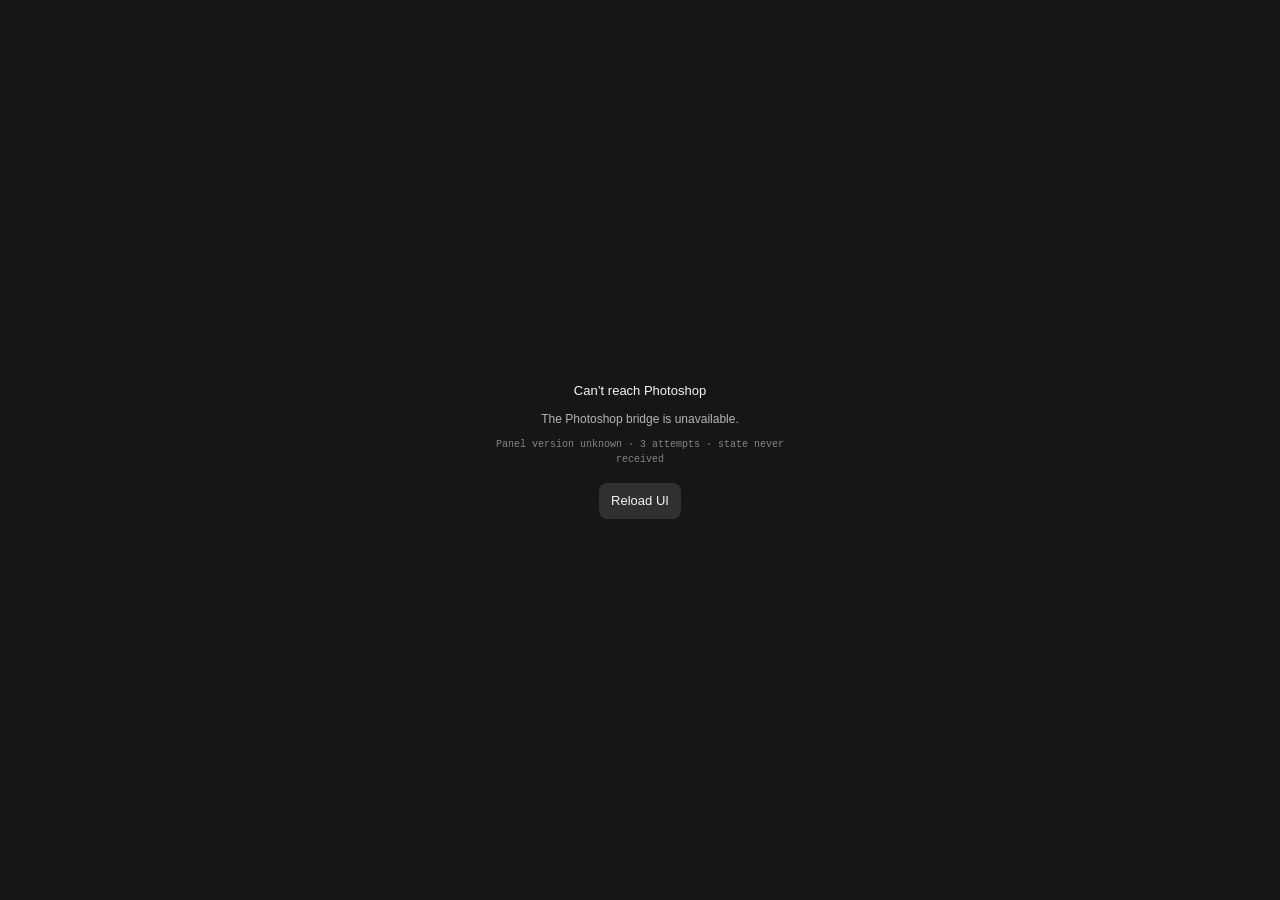
<file: webview/index.html>
<!doctype html>
<html lang="en">
  <head>
    <meta charset="UTF-8" />
    <meta name="viewport" content="width=device-width, initial-scale=1.0" />
    <title>Nano Banana Pro</title>
    <script>
      if (!window.uxpHost && window.parent && window.parent !== window) {
        window.uxpHost = {
          postMessage: function(msg) {
            try { window.parent.postMessage(msg, "*"); } catch(e) {
              console.error("Failed to post message to host:", e);
            }
          }
        };
      }
    </script>
    <script defer src="./assets/app.js"></script>
    <link rel="stylesheet" href="./assets/index.css">
  </head>
  <body>
    <div id="boot-status" style="box-sizing:border-box;padding:16px;color:#b4b4b4;font:12px system-ui,sans-serif;">Loading Nano Banana Pro…</div>
    <div id="root"></div>
    <script>
      window.addEventListener("error", function (event) {
        var status = document.getElementById("boot-status");
        if (status) status.textContent = "UI startup error: " + (event.message || "Unknown WebView error");
      });
      window.addEventListener("unhandledrejection", function (event) {
        var status = document.getElementById("boot-status");
        var reason = event.reason && event.reason.message ? event.reason.message : String(event.reason || "Unknown WebView error");
        if (status) status.textContent = "UI startup error: " + reason;
      });
    </script>
  </body>
</html>
</file>
<file: webview/assets/index.css>
*,:before,:after{--tw-border-spacing-x: 0;--tw-border-spacing-y: 0;--tw-translate-x: 0;--tw-translate-y: 0;--tw-rotate: 0;--tw-skew-x: 0;--tw-skew-y: 0;--tw-scale-x: 1;--tw-scale-y: 1;--tw-pan-x: ;--tw-pan-y: ;--tw-pinch-zoom: ;--tw-scroll-snap-strictness: proximity;--tw-gradient-from-position: ;--tw-gradient-via-position: ;--tw-gradient-to-position: ;--tw-ordinal: ;--tw-slashed-zero: ;--tw-numeric-figure: ;--tw-numeric-spacing: ;--tw-numeric-fraction: ;--tw-ring-inset: ;--tw-ring-offset-width: 0px;--tw-ring-offset-color: #fff;--tw-ring-color: rgb(59 130 246 / .5);--tw-ring-offset-shadow: 0 0 #0000;--tw-ring-shadow: 0 0 #0000;--tw-shadow: 0 0 #0000;--tw-shadow-colored: 0 0 #0000;--tw-blur: ;--tw-brightness: ;--tw-contrast: ;--tw-grayscale: ;--tw-hue-rotate: ;--tw-invert: ;--tw-saturate: ;--tw-sepia: ;--tw-drop-shadow: ;--tw-backdrop-blur: ;--tw-backdrop-brightness: ;--tw-backdrop-contrast: ;--tw-backdrop-grayscale: ;--tw-backdrop-hue-rotate: ;--tw-backdrop-invert: ;--tw-backdrop-opacity: ;--tw-backdrop-saturate: ;--tw-backdrop-sepia: ;--tw-contain-size: ;--tw-contain-layout: ;--tw-contain-paint: ;--tw-contain-style: }::backdrop{--tw-border-spacing-x: 0;--tw-border-spacing-y: 0;--tw-translate-x: 0;--tw-translate-y: 0;--tw-rotate: 0;--tw-skew-x: 0;--tw-skew-y: 0;--tw-scale-x: 1;--tw-scale-y: 1;--tw-pan-x: ;--tw-pan-y: ;--tw-pinch-zoom: ;--tw-scroll-snap-strictness: proximity;--tw-gradient-from-position: ;--tw-gradient-via-position: ;--tw-gradient-to-position: ;--tw-ordinal: ;--tw-slashed-zero: ;--tw-numeric-figure: ;--tw-numeric-spacing: ;--tw-numeric-fraction: ;--tw-ring-inset: ;--tw-ring-offset-width: 0px;--tw-ring-offset-color: #fff;--tw-ring-color: rgb(59 130 246 / .5);--tw-ring-offset-shadow: 0 0 #0000;--tw-ring-shadow: 0 0 #0000;--tw-shadow: 0 0 #0000;--tw-shadow-colored: 0 0 #0000;--tw-blur: ;--tw-brightness: ;--tw-contrast: ;--tw-grayscale: ;--tw-hue-rotate: ;--tw-invert: ;--tw-saturate: ;--tw-sepia: ;--tw-drop-shadow: ;--tw-backdrop-blur: ;--tw-backdrop-brightness: ;--tw-backdrop-contrast: ;--tw-backdrop-grayscale: ;--tw-backdrop-hue-rotate: ;--tw-backdrop-invert: ;--tw-backdrop-opacity: ;--tw-backdrop-saturate: ;--tw-backdrop-sepia: ;--tw-contain-size: ;--tw-contain-layout: ;--tw-contain-paint: ;--tw-contain-style: }*,:before,:after{box-sizing:border-box;border-width:0;border-style:solid;border-color:#e5e7eb}:before,:after{--tw-content: ""}html,:host{line-height:1.5;-webkit-text-size-adjust:100%;-moz-tab-size:4;-o-tab-size:4;tab-size:4;font-family:ui-sans-serif,system-ui,sans-serif,"Apple Color Emoji","Segoe UI Emoji",Segoe UI Symbol,"Noto Color Emoji";font-feature-settings:normal;font-variation-settings:normal;-webkit-tap-highlight-color:transparent}body{margin:0;line-height:inherit}hr{height:0;color:inherit;border-top-width:1px}abbr:where([title]){-webkit-text-decoration:underline dotted;text-decoration:underline dotted}h1,h2,h3,h4,h5,h6{font-size:inherit;font-weight:inherit}a{color:inherit;text-decoration:inherit}b,strong{font-weight:bolder}code,kbd,samp,pre{font-family:ui-monospace,SFMono-Regular,Menlo,Monaco,Consolas,Liberation Mono,Courier New,monospace;font-feature-settings:normal;font-variation-settings:normal;font-size:1em}small{font-size:80%}sub,sup{font-size:75%;line-height:0;position:relative;vertical-align:baseline}sub{bottom:-.25em}sup{top:-.5em}table{text-indent:0;border-color:inherit;border-collapse:collapse}button,input,optgroup,select,textarea{font-family:inherit;font-feature-settings:inherit;font-variation-settings:inherit;font-size:100%;font-weight:inherit;line-height:inherit;letter-spacing:inherit;color:inherit;margin:0;padding:0}button,select{text-transform:none}button,input:where([type=button]),input:where([type=reset]),input:where([type=submit]){-webkit-appearance:button;background-color:transparent;background-image:none}:-moz-focusring{outline:auto}:-moz-ui-invalid{box-shadow:none}progress{vertical-align:baseline}::-webkit-inner-spin-button,::-webkit-outer-spin-button{height:auto}[type=search]{-webkit-appearance:textfield;outline-offset:-2px}::-webkit-search-decoration{-webkit-appearance:none}::-webkit-file-upload-button{-webkit-appearance:button;font:inherit}summary{display:list-item}blockquote,dl,dd,h1,h2,h3,h4,h5,h6,hr,figure,p,pre{margin:0}fieldset{margin:0;padding:0}legend{padding:0}ol,ul,menu{list-style:none;margin:0;padding:0}dialog{padding:0}textarea{resize:vertical}input::-moz-placeholder,textarea::-moz-placeholder{opacity:1;color:#9ca3af}input::placeholder,textarea::placeholder{opacity:1;color:#9ca3af}button,[role=button]{cursor:pointer}:disabled{cursor:default}img,svg,video,canvas,audio,iframe,embed,object{display:block;vertical-align:middle}img,video{max-width:100%;height:auto}[hidden]:where(:not([hidden=until-found])){display:none}.pointer-events-none{pointer-events:none}.visible{visibility:visible}.fixed{position:fixed}.absolute{position:absolute}.relative{position:relative}.inset-0{inset:0}.-left-1\.5{left:-.375rem}.-top-1\.5{top:-.375rem}.left-1\/2{left:50%}.right-1\.5{right:.375rem}.right-2{right:.5rem}.right-7{right:1.75rem}.top-1\/2{top:50%}.top-2{top:.5rem}.z-10{z-index:10}.z-20{z-index:20}.z-50{z-index:50}.z-\[60\]{z-index:60}.mx-3{margin-left:.75rem;margin-right:.75rem}.my-1{margin-top:.25rem;margin-bottom:.25rem}.mb-1{margin-bottom:.25rem}.mb-2{margin-bottom:.5rem}.mb-5{margin-bottom:1.25rem}.ml-auto{margin-left:auto}.mt-0\.5{margin-top:.125rem}.mt-1{margin-top:.25rem}.mt-1\.5{margin-top:.375rem}.mt-2{margin-top:.5rem}.mt-4{margin-top:1rem}.mt-5{margin-top:1.25rem}.block{display:block}.flex{display:flex}.inline-flex{display:inline-flex}.grid{display:grid}.hidden{display:none}.size-10{width:2.5rem;height:2.5rem}.size-16{width:4rem;height:4rem}.size-3{width:.75rem;height:.75rem}.size-3\.5{width:.875rem;height:.875rem}.size-4{width:1rem;height:1rem}.size-5{width:1.25rem;height:1.25rem}.size-6{width:1.5rem;height:1.5rem}.size-7{width:1.75rem;height:1.75rem}.size-8{width:2rem;height:2rem}.size-\[18px\]{width:18px;height:18px}.size-full{width:100%;height:100%}.h-1{height:.25rem}.h-10{height:2.5rem}.h-11{height:2.75rem}.h-6{height:1.5rem}.h-7{height:1.75rem}.h-8{height:2rem}.h-9{height:2.25rem}.h-full{height:100%}.h-px{height:1px}.max-h-\[85vh\]{max-height:85vh}.min-h-0{min-height:0px}.min-h-6{min-height:1.5rem}.min-h-8{min-height:2rem}.min-h-\[96px\]{min-height:96px}.min-h-screen{min-height:100vh}.w-6{width:1.5rem}.w-60{width:15rem}.w-8{width:2rem}.w-\[calc\(100\%-24px\)\]{width:calc(100% - 24px)}.w-full{width:100%}.min-w-0{min-width:0px}.min-w-48{min-width:12rem}.max-w-\[140px\]{max-width:140px}.max-w-\[150px\]{max-width:150px}.max-w-\[calc\(100vw-16px\)\]{max-width:calc(100vw - 16px)}.max-w-md{max-width:28rem}.max-w-sm{max-width:24rem}.max-w-xs{max-width:20rem}.flex-1{flex:1 1 0%}.flex-none{flex:none}.shrink-0{flex-shrink:0}.-translate-x-1\/2{--tw-translate-x: -50%;transform:translate(var(--tw-translate-x),var(--tw-translate-y)) rotate(var(--tw-rotate)) skew(var(--tw-skew-x)) skewY(var(--tw-skew-y)) scaleX(var(--tw-scale-x)) scaleY(var(--tw-scale-y))}.-translate-y-1\/2{--tw-translate-y: -50%;transform:translate(var(--tw-translate-x),var(--tw-translate-y)) rotate(var(--tw-rotate)) skew(var(--tw-skew-x)) skewY(var(--tw-skew-y)) scaleX(var(--tw-scale-x)) scaleY(var(--tw-scale-y))}.transform{transform:translate(var(--tw-translate-x),var(--tw-translate-y)) rotate(var(--tw-rotate)) skew(var(--tw-skew-x)) skewY(var(--tw-skew-y)) scaleX(var(--tw-scale-x)) scaleY(var(--tw-scale-y))}@keyframes spin{to{transform:rotate(360deg)}}.animate-spin{animation:spin 1s linear infinite}.select-none{-webkit-user-select:none;-moz-user-select:none;user-select:none}.resize-none{resize:none}.flex-col{flex-direction:column}.flex-wrap{flex-wrap:wrap}.place-items-center{place-items:center}.items-start{align-items:flex-start}.items-center{align-items:center}.items-baseline{align-items:baseline}.justify-center{justify-content:center}.gap-0\.5{gap:.125rem}.gap-1{gap:.25rem}.gap-1\.5{gap:.375rem}.gap-2{gap:.5rem}.gap-3{gap:.75rem}.gap-x-3{-moz-column-gap:.75rem;column-gap:.75rem}.gap-y-0\.5{row-gap:.125rem}.overflow-auto{overflow:auto}.overflow-hidden{overflow:hidden}.overflow-x-auto{overflow-x:auto}.truncate{overflow:hidden;text-overflow:ellipsis;white-space:nowrap}.whitespace-nowrap{white-space:nowrap}.rounded-2xl{border-radius:1rem}.rounded-\[18px\]{border-radius:18px}.rounded-\[3px\]{border-radius:3px}.rounded-full{border-radius:9999px}.rounded-lg{border-radius:var(--radius)}.rounded-md{border-radius:calc(var(--radius) - 2px)}.rounded-sm{border-radius:calc(var(--radius) - 4px)}.rounded-xl{border-radius:.75rem}.rounded-l-full{border-top-left-radius:9999px;border-bottom-left-radius:9999px}.rounded-r-full{border-top-right-radius:9999px;border-bottom-right-radius:9999px}.border{border-width:1px}.border-0{border-width:0px}.border-2{border-width:2px}.border-b{border-bottom-width:1px}.border-l{border-left-width:1px}.border-t{border-top-width:1px}.border-dashed{border-style:dashed}.border-background\/20{border-color:hsl(var(--background) / .2)}.border-border{border-color:hsl(var(--border))}.border-border\/70{border-color:hsl(var(--border) / .7)}.border-primary{border-color:hsl(var(--primary))}.border-primary-foreground\/20{border-color:hsl(var(--primary-foreground) / .2)}.border-red-400\/20{border-color:#f8717133}.bg-background{background-color:hsl(var(--background))}.bg-black\/55{background-color:#0000008c}.bg-border{background-color:hsl(var(--border))}.bg-card{background-color:hsl(var(--card))}.bg-card\/90{background-color:hsl(var(--card) / .9)}.bg-emerald-500\/10{background-color:#10b9811a}.bg-foreground{background-color:hsl(var(--foreground))}.bg-foreground\/10{background-color:hsl(var(--foreground) / .1)}.bg-muted{background-color:hsl(var(--muted))}.bg-neutral-700{--tw-bg-opacity: 1;background-color:rgb(64 64 64 / var(--tw-bg-opacity, 1))}.bg-primary{background-color:hsl(var(--primary))}.bg-primary\/15{background-color:hsl(var(--primary) / .15)}.bg-transparent{background-color:transparent}.bg-white\/10{background-color:#ffffff1a}.bg-white\/5{background-color:#ffffff0d}.bg-white\/\[0\.025\]{background-color:#ffffff06}.fill-current{fill:currentColor}.object-cover{-o-object-fit:cover;object-fit:cover}.p-0{padding:0}.p-1{padding:.25rem}.p-4{padding:1rem}.p-5{padding:1.25rem}.px-1\.5{padding-left:.375rem;padding-right:.375rem}.px-2{padding-left:.5rem;padding-right:.5rem}.px-2\.5{padding-left:.625rem;padding-right:.625rem}.px-3{padding-left:.75rem;padding-right:.75rem}.px-4{padding-left:1rem;padding-right:1rem}.py-1{padding-top:.25rem;padding-bottom:.25rem}.py-1\.5{padding-top:.375rem;padding-bottom:.375rem}.py-2{padding-top:.5rem;padding-bottom:.5rem}.pb-0\.5{padding-bottom:.125rem}.pb-1{padding-bottom:.25rem}.pb-1\.5{padding-bottom:.375rem}.pb-2{padding-bottom:.5rem}.pb-2\.5{padding-bottom:.625rem}.pb-3{padding-bottom:.75rem}.pl-1\.5{padding-left:.375rem}.pr-14{padding-right:3.5rem}.pr-3{padding-right:.75rem}.pr-8{padding-right:2rem}.pt-1{padding-top:.25rem}.pt-1\.5{padding-top:.375rem}.pt-2{padding-top:.5rem}.pt-2\.5{padding-top:.625rem}.text-left{text-align:left}.text-center{text-align:center}.font-mono{font-family:ui-monospace,SFMono-Regular,Menlo,Monaco,Consolas,Liberation Mono,Courier New,monospace}.text-\[10px\]{font-size:10px}.text-\[11px\]{font-size:11px}.text-\[12px\]{font-size:12px}.text-\[13px\]{font-size:13px}.text-\[14px\]{font-size:14px}.text-base{font-size:1rem;line-height:1.5rem}.text-lg{font-size:1.125rem;line-height:1.75rem}.text-xs{font-size:.75rem;line-height:1rem}.font-bold{font-weight:700}.font-medium{font-weight:500}.font-semibold{font-weight:600}.uppercase{text-transform:uppercase}.leading-4{line-height:1rem}.leading-5{line-height:1.25rem}.leading-\[1\.55\]{line-height:1.55}.leading-snug{line-height:1.375}.tracking-tight{letter-spacing:-.025em}.text-amber-200{--tw-text-opacity: 1;color:rgb(253 230 138 / var(--tw-text-opacity, 1))}.text-background{color:hsl(var(--background))}.text-emerald-200{--tw-text-opacity: 1;color:rgb(167 243 208 / var(--tw-text-opacity, 1))}.text-foreground{color:hsl(var(--foreground))}.text-inherit{color:inherit}.text-muted-foreground{color:hsl(var(--muted-foreground))}.text-muted-foreground\/70{color:hsl(var(--muted-foreground) / .7)}.text-muted-foreground\/80{color:hsl(var(--muted-foreground) / .8)}.text-primary{color:hsl(var(--primary))}.text-primary-foreground{color:hsl(var(--primary-foreground))}.text-red-200{--tw-text-opacity: 1;color:rgb(254 202 202 / var(--tw-text-opacity, 1))}.text-red-200\/70{color:#fecacab3}.text-red-300{--tw-text-opacity: 1;color:rgb(252 165 165 / var(--tw-text-opacity, 1))}.text-red-400{--tw-text-opacity: 1;color:rgb(248 113 113 / var(--tw-text-opacity, 1))}.text-white{--tw-text-opacity: 1;color:rgb(255 255 255 / var(--tw-text-opacity, 1))}.underline{text-decoration-line:underline}.opacity-45{opacity:.45}.opacity-60{opacity:.6}.shadow-2xl{--tw-shadow: 0 25px 50px -12px rgb(0 0 0 / .25);--tw-shadow-colored: 0 25px 50px -12px var(--tw-shadow-color);box-shadow:var(--tw-ring-offset-shadow, 0 0 #0000),var(--tw-ring-shadow, 0 0 #0000),var(--tw-shadow)}.shadow-composer{--tw-shadow: 0 10px 32px rgba(0, 0, 0, .24);--tw-shadow-colored: 0 10px 32px var(--tw-shadow-color);box-shadow:var(--tw-ring-offset-shadow, 0 0 #0000),var(--tw-ring-shadow, 0 0 #0000),var(--tw-shadow)}.shadow-lg{--tw-shadow: 0 10px 15px -3px rgb(0 0 0 / .1), 0 4px 6px -4px rgb(0 0 0 / .1);--tw-shadow-colored: 0 10px 15px -3px var(--tw-shadow-color), 0 4px 6px -4px var(--tw-shadow-color);box-shadow:var(--tw-ring-offset-shadow, 0 0 #0000),var(--tw-ring-shadow, 0 0 #0000),var(--tw-shadow)}.shadow-xl{--tw-shadow: 0 20px 25px -5px rgb(0 0 0 / .1), 0 8px 10px -6px rgb(0 0 0 / .1);--tw-shadow-colored: 0 20px 25px -5px var(--tw-shadow-color), 0 8px 10px -6px var(--tw-shadow-color);box-shadow:var(--tw-ring-offset-shadow, 0 0 #0000),var(--tw-ring-shadow, 0 0 #0000),var(--tw-shadow)}.outline-none{outline:2px solid transparent;outline-offset:2px}.filter{filter:var(--tw-blur) var(--tw-brightness) var(--tw-contrast) var(--tw-grayscale) var(--tw-hue-rotate) var(--tw-invert) var(--tw-saturate) var(--tw-sepia) var(--tw-drop-shadow)}.transition-\[width\]{transition-property:width;transition-timing-function:cubic-bezier(.4,0,.2,1);transition-duration:.15s}.transition-colors{transition-property:color,background-color,border-color,text-decoration-color,fill,stroke;transition-timing-function:cubic-bezier(.4,0,.2,1);transition-duration:.15s}.duration-300{transition-duration:.3s}.ease-linear{transition-timing-function:linear}:root{color-scheme:dark;--background: 0 0% 8.6%;--foreground: 0 0% 96%;--card: 0 0% 13.7%;--muted: 0 0% 19%;--muted-foreground: 0 0% 70.6%;--border: 0 0% 27%;--primary: 231 92% 68%;--primary-foreground: 0 0% 100%;--destructive: 0 72% 51%;--radius: 10px;font-family:-apple-system,BlinkMacSystemFont,Segoe UI,sans-serif;font-synthesis:none;text-rendering:optimizeLegibility}:root[data-theme=light]{color-scheme:light;--background: 0 0% 94%;--foreground: 0 0% 10%;--card: 0 0% 100%;--muted: 0 0% 89%;--muted-foreground: 0 0% 40%;--border: 0 0% 82%;--primary: 211 88% 50%;--primary-foreground: 0 0% 100%}*{box-sizing:border-box}html,body,#root{width:100%;height:100%;min-height:100%;margin:0}body{overflow:hidden;background:hsl(var(--background));color:hsl(var(--foreground))}button,input,textarea{font:inherit}button{border:0}button,[role=button],[role=option],[role=menuitem]{cursor:pointer}button:disabled,[aria-disabled=true],[data-disabled]{cursor:default}::-moz-selection{background:hsl(var(--primary) / .35)}::selection{background:hsl(var(--primary) / .35)}.menu-icon svg{width:100%;height:100%;display:block}::-webkit-scrollbar{width:8px;height:8px}::-webkit-scrollbar-thumb{border-radius:999px;background:hsl(var(--foreground) / .16)}::-webkit-scrollbar-track{background:transparent}.progress-indeterminate{width:40%;animation:progress-slide 1.4s ease-in-out infinite}.agent-button-new:before{content:"";position:absolute;inset:-2px;border:1px solid hsl(var(--primary) / .7);border-radius:inherit;pointer-events:none;opacity:0;animation:agent-intro-ring 1.4s ease-out .6s 3}.agent-button-new .agent-button-icon{transform-origin:50% 75%;animation:agent-intro-tip 1.4s ease-in-out .6s 3}.agent-new-badge{position:absolute;top:-5px;right:-5px;padding:1px 3px;border-radius:4px;background:hsl(var(--primary));color:hsl(var(--background));font-size:8px;font-weight:700;line-height:10px;pointer-events:none}@keyframes agent-intro-ring{0%{opacity:0;transform:scale(.95)}15%{opacity:.65}75%,to{opacity:0;transform:scale(1.25)}}@keyframes agent-intro-tip{0%,45%,to{transform:rotate(0)}15%{transform:rotate(-12deg)}30%{transform:rotate(8deg)}}@keyframes progress-slide{0%{transform:translate(-100%)}to{transform:translate(250%)}}@media (max-width: 280px){.prompt-studio{border-radius:14px}.option-bar{padding:8px}}@media (max-height: 390px){.thumbnail-strip{padding:6px 10px 4px 4px}.prompt-input{min-height:64px;padding-top:9px;padding-bottom:9px}.option-bar{padding:8px}}@media (max-height: 280px){.prompt-input{min-height:50px}.option-bar{gap:4px;padding:6px}}@media (prefers-reduced-motion: reduce){.agent-button-new:before,.agent-button-new .agent-button-icon{animation:none!important}*,*:before,*:after{scroll-behavior:auto!important;animation-duration:.01ms!important;animation-iteration-count:1!important;transition-duration:.01ms!important}}.placeholder\:text-muted-foreground\/65::-moz-placeholder{color:hsl(var(--muted-foreground) / .65)}.placeholder\:text-muted-foreground\/65::placeholder{color:hsl(var(--muted-foreground) / .65)}.placeholder\:text-muted-foreground\/70::-moz-placeholder{color:hsl(var(--muted-foreground) / .7)}.placeholder\:text-muted-foreground\/70::placeholder{color:hsl(var(--muted-foreground) / .7)}.hover\:border-muted-foreground:hover{border-color:hsl(var(--muted-foreground))}.hover\:bg-background\/10:hover{background-color:hsl(var(--background) / .1)}.hover\:bg-foreground\/90:hover{background-color:hsl(var(--foreground) / .9)}.hover\:bg-neutral-950:hover{--tw-bg-opacity: 1;background-color:rgb(10 10 10 / var(--tw-bg-opacity, 1))}.hover\:bg-primary\/25:hover{background-color:hsl(var(--primary) / .25)}.hover\:bg-primary\/90:hover{background-color:hsl(var(--primary) / .9)}.hover\:bg-red-500\/10:hover{background-color:#ef44441a}.hover\:bg-white\/10:hover{background-color:#ffffff1a}.hover\:bg-white\/15:hover{background-color:#ffffff26}.hover\:bg-white\/5:hover{background-color:#ffffff0d}.hover\:text-emerald-100:hover{--tw-text-opacity: 1;color:rgb(209 250 229 / var(--tw-text-opacity, 1))}.hover\:text-foreground:hover{color:hsl(var(--foreground))}.hover\:text-primary:hover{color:hsl(var(--primary))}.hover\:text-red-200:hover{--tw-text-opacity: 1;color:rgb(254 202 202 / var(--tw-text-opacity, 1))}.hover\:underline:hover{text-decoration-line:underline}.focus\:border-primary:focus{border-color:hsl(var(--primary))}.focus\:ring-2:focus{--tw-ring-offset-shadow: var(--tw-ring-inset) 0 0 0 var(--tw-ring-offset-width) var(--tw-ring-offset-color);--tw-ring-shadow: var(--tw-ring-inset) 0 0 0 calc(2px + var(--tw-ring-offset-width)) var(--tw-ring-color);box-shadow:var(--tw-ring-offset-shadow),var(--tw-ring-shadow),var(--tw-shadow, 0 0 #0000)}.focus\:ring-primary\/25:focus{--tw-ring-color: hsl(var(--primary) / .25)}.focus-visible\:bg-white\/10:focus-visible{background-color:#ffffff1a}.focus-visible\:outline-none:focus-visible{outline:2px solid transparent;outline-offset:2px}.focus-visible\:ring-2:focus-visible{--tw-ring-offset-shadow: var(--tw-ring-inset) 0 0 0 var(--tw-ring-offset-width) var(--tw-ring-offset-color);--tw-ring-shadow: var(--tw-ring-inset) 0 0 0 calc(2px + var(--tw-ring-offset-width)) var(--tw-ring-color);box-shadow:var(--tw-ring-offset-shadow),var(--tw-ring-shadow),var(--tw-shadow, 0 0 #0000)}.focus-visible\:ring-primary:focus-visible{--tw-ring-color: hsl(var(--primary))}.focus-visible\:ring-primary\/70:focus-visible{--tw-ring-color: hsl(var(--primary) / .7)}.disabled\:pointer-events-none:disabled{pointer-events:none}.disabled\:opacity-40:disabled{opacity:.4}.disabled\:opacity-45:disabled{opacity:.45}.data-\[highlighted\]\:bg-red-500\/10[data-highlighted]{background-color:#ef44441a}.data-\[highlighted\]\:bg-white\/10[data-highlighted]{background-color:#ffffff1a}.data-\[state\=open\]\:bg-background\/10[data-state=open]{background-color:hsl(var(--background) / .1)}.data-\[highlighted\]\:text-red-300[data-highlighted]{--tw-text-opacity: 1;color:rgb(252 165 165 / var(--tw-text-opacity, 1))}.data-\[disabled\]\:opacity-40[data-disabled]{opacity:.4}@media (max-width: 379px){.max-\[379px\]\:hidden{display:none}}@media (min-width: 320px){.min-\[320px\]\:block{display:block}}
</file>
